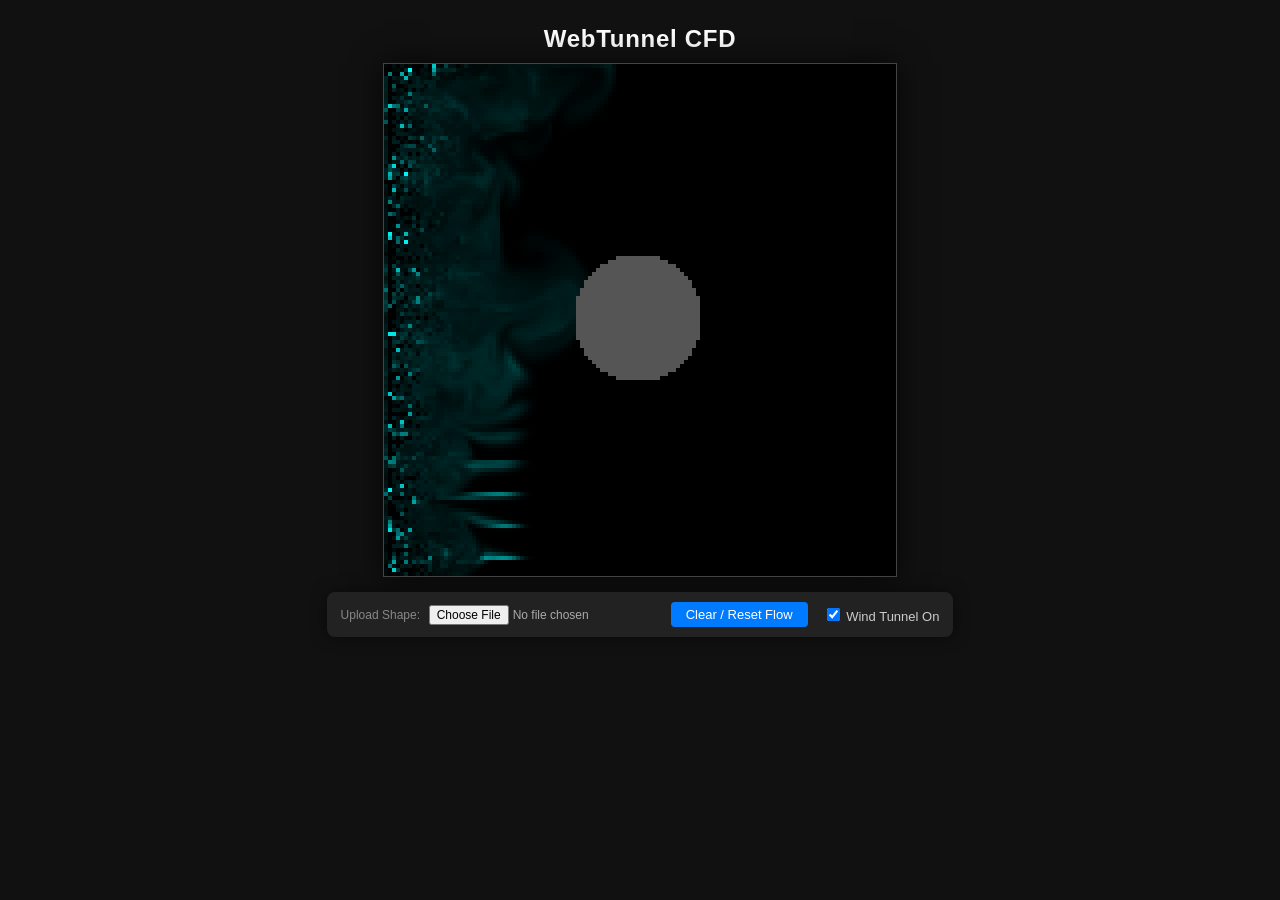
<file: projects/windtunnel.html>
<!DOCTYPE html>
<html lang="en">
<head>
  <meta charset="UTF-8">
  <title>WebTunnel CFD - Browser Navier-Stokes Solver</title>
  <style>
    body {
      margin: 0;
      background-color: #111;
      color: #ccc;
      font-family: 'Segoe UI', sans-serif;
      display: flex;
      flex-direction: column;
      align-items: center;
      justify-content: flex-start;
      min-height: 100vh;
      padding-top: 20px;
      box-sizing: border-box;
    }

    h2 {
      margin: 5px 0 10px;
      color: #fff;
      font-weight: 600;
      letter-spacing: 0.03em;
    }

    canvas {
      border: 1px solid #444;
      background-color: #000;
      box-shadow: 0 0 30px rgba(0,0,0,0.7);
      cursor: crosshair;
      max-width: 100%;
      height: auto;
    }

    #controls {
      margin-top: 15px;
      padding: 10px 14px;
      background: #222;
      border-radius: 8px;
      display: flex;
      gap: 15px;
      align-items: center;
      flex-wrap: wrap;
      box-shadow: 0 0 15px rgba(0,0,0,0.5);
      font-size: 13px;
    }

    input[type="file"] {
      color: #aaa;
      font-size: 12px;
    }

    button {
      background: #007bff;
      border: none;
      padding: 5px 15px;
      color: white;
      border-radius: 4px;
      cursor: pointer;
      font-size: 13px;
    }

    button:hover {
      background: #0056b3;
    }

    .label {
      font-size: 12px;
      color: #888;
      margin-right: 5px;
    }
  </style>
</head>
<body>

  <h2>WebTunnel CFD</h2>
  <canvas id="simCanvas"></canvas>

  <div id="controls">
    <div>
      <span class="label">Upload Shape:</span>
      <input type="file" id="imageLoader" accept="image/*">
    </div>
    <button onclick="resetSim()">Clear / Reset Flow</button>
    <div>
      <label><input type="checkbox" id="toggleWind" checked> Wind Tunnel On</label>
    </div>
  </div>

<script>
/**
 * WIND TUNNEL FLUID SOLVER WITH IMAGE IMPORT
 */

// --- CONFIGURATION ---
const N = 128;            // Grid Resolution
const SCALE = 4;          // Display Scale
const ITER = 10;          // Solver Iterations
const DIFFUSION = 0.0000;
const VISCOSITY = 0.0000;
const DT = 0.1;

// --- GLOBALS ---
const size = (N + 2) * (N + 2);

// Fluid Arrays
let u = new Float32Array(size);
let v = new Float32Array(size);
let u_prev = new Float32Array(size);
let v_prev = new Float32Array(size);
let dens = new Float32Array(size);
let dens_prev = new Float32Array(size);

// Obstacle Array
let obstacle = new Uint8Array(size);

const canvas = document.getElementById('simCanvas');
const ctx = canvas.getContext('2d', { willReadFrequently: true });
canvas.width = N * SCALE;
canvas.height = N * SCALE;

// --- INITIALIZATION ---
function init() {
  const cx = N / 2;
  const cy = N / 2;
  const r = N / 8;
  for (let j = 0; j < N + 2; j++) {
    for (let i = 0; i < N + 2; i++) {
      let dx = i - cx;
      let dy = j - cy;
      obstacle[IX(i, j)] = Math.sqrt(dx*dx + dy*dy) < r ? 1 : 0;
    }
  }
}

function resetSim() {
  u.fill(0);
  v.fill(0);
  u_prev.fill(0);
  v_prev.fill(0);
  dens.fill(0);
  dens_prev.fill(0);
}

// --- IMAGE IMPORT ---
document.getElementById('imageLoader').addEventListener('change', handleImage, false);

function handleImage(e) {
  const reader = new FileReader();
  reader.onload = function(event) {
    const img = new Image();
    img.onload = function() {
      const tempC = document.createElement('canvas');
      tempC.width = N;
      tempC.height = N;
      const tCtx = tempC.getContext('2d');

      tCtx.fillStyle = "white";
      tCtx.fillRect(0,0,N,N);
      tCtx.drawImage(img, 0, 0, N, N);

      const imgData = tCtx.getImageData(0, 0, N, N).data;
      obstacle.fill(0);

      for (let j = 0; j < N; j++) {
        for (let i = 0; i < N; i++) {
          const p = (j * N + i) * 4;
          const brightness = (imgData[p] + imgData[p+1] + imgData[p+2]) / 3;
          if (brightness < 150) obstacle[IX(i+1, j+1)] = 1;
        }
      }
      resetSim();
    };
    img.src = event.target.result;
  };
  reader.readAsDataURL(e.target.files[0]);
}

// --- SOLVER CORE ---
function IX(x, y) {
  if (x < 0) x = 0;
  if (x > N + 1) x = N + 1;
  if (y < 0) y = 0;
  if (y > N + 1) y = N + 1;
  return x + (N + 2) * y;
}

function enforce_obstacles(u, v) {
  for (let i = 0; i < size; i++) {
    if (obstacle[i]) {
      u[i] = 0;
      v[i] = 0;
      dens[i] = 0;
    }
  }
}

function lin_solve(b, x, x0, a, c) {
  let cRecip = 1.0 / c;
  for (let k = 0; k < ITER; k++) {
    for (let j = 1; j <= N; j++) {
      for (let i = 1; i <= N; i++) {
        if (obstacle[IX(i,j)]) continue;
        x[IX(i, j)] =
          (x0[IX(i, j)] +
            a * (x[IX(i-1,j)] + x[IX(i+1,j)] +
                 x[IX(i,j-1)] + x[IX(i,j+1)])) *
          cRecip;
      }
    }
    set_bnd(b, x);
  }
}

function set_bnd(b, x) {
  for (let i = 1; i <= N; i++) {
    x[IX(0,i)] = b===1 ? -x[IX(1,i)] : x[IX(1,i)];
    x[IX(N+1,i)] = b===1 ? -x[IX(N,i)] : x[IX(N,i)];
    x[IX(i,0)] = b===2 ? -x[IX(i,1)] : x[IX(i,1)];
    x[IX(i,N+1)] = b===2 ? -x[IX(i,N)] : x[IX(i,N)];
  }
}

function diffuse(b, x, x0, diff, dt) {
  let a = dt * diff * (N - 2) * (N - 2);
  lin_solve(b, x, x0, a, 1 + 4 * a);
}

function advect(b, d, d0, u, v, dt) {
  let dt0 = dt * (N - 2);
  for (let j = 1; j <= N; j++) {
    for (let i = 1; i <= N; i++) {
      if (obstacle[IX(i,j)]) continue;

      let x = i - dt0 * u[IX(i,j)];
      let y = j - dt0 * v[IX(i,j)];

      if (x < .5) x = .5;
      if (x > N+.5) x = N+.5;
      if (y < .5) y = .5;
      if (y > N+.5) y = N+.5;

      let i0 = Math.floor(x);
      let j0 = Math.floor(y);
      let i1 = i0 + 1;
      let j1 = j0 + 1;

      let s1 = x - i0, s0 = 1 - s1;
      let t1 = y - j0, t0 = 1 - t1;

      d[IX(i,j)] =
        s0 * (t0*d0[IX(i0,j0)] + t1*d0[IX(i0,j1)]) +
        s1 * (t0*d0[IX(i1,j0)] + t1*d0[IX(i1,j1)]);
    }
  }
  set_bnd(b, d);
}

function project(u, v, p, div) {
  for (let j = 1; j <= N; j++) {
    for (let i = 1; i <= N; i++) {
      if (obstacle[IX(i,j)]) {
        p[IX(i,j)] = div[IX(i,j)] = 0;
        continue;
      }

      div[IX(i,j)] =
        -0.5 * (u[IX(i+1,j)] - u[IX(i-1,j)] +
                v[IX(i,j+1)] - v[IX(i,j-1)]) / N;
      p[IX(i,j)] = 0;
    }
  }

  set_bnd(0, div);
  set_bnd(0, p);
  lin_solve(0, p, div, 1, 4);

  for (let j = 1; j <= N; j++) {
    for (let i = 1; i <= N; i++) {
      if (obstacle[IX(i,j)]) continue;
      u[IX(i,j)] -= 0.5 * N * (p[IX(i+1,j)] - p[IX(i-1,j)]);
      v[IX(i,j)] -= 0.5 * N * (p[IX(i,j+1)] - p[IX(i,j-1)]);
    }
  }
}

// MAIN STEP LOOP
function step() {
  if (document.getElementById('toggleWind').checked) {
    for (let j = 1; j <= N; j++) {
      u[IX(1, j)] = 5.0;
      dens[IX(1, j)] = j % 8 === 4 ? 255 : 0;
    }
  }

  diffuse(1, u_prev, u, VISCOSITY, DT);
  diffuse(2, v_prev, v, VISCOSITY, DT);

  project(u_prev, v_prev, u, v);

  advect(1, u, u_prev, u_prev, v_prev, DT);
  advect(2, v, v_prev, u_prev, v_prev, DT);

  project(u, v, u_prev, v_prev);

  diffuse(0, dens_prev, dens, DIFFUSION, DT);
  advect(0, dens, dens_prev, u, v, DT);

  enforce_obstacles(u, v);
}

// RENDER
function render() {
  ctx.clearRect(0,0,canvas.width,canvas.height);

  for (let i = 0; i < N; i++) {
    for (let j = 0; j < N; j++) {
      let x = i * SCALE;
      let y = j * SCALE;

      if (obstacle[IX(i+1,j+1)]) {
        ctx.fillStyle = "#555";
        ctx.fillRect(x,y,SCALE,SCALE);
      } else {
        let d = dens[IX(i+1,j+1)];
        if (d > 1) {
          ctx.fillStyle = `rgba(0,255,255,${Math.min(1, d/255)})`;
          ctx.fillRect(x,y,SCALE,SCALE);
        }
      }
    }
  }
}

// INTERACTION
let isMouseDown = false;

canvas.addEventListener("mousedown", () => isMouseDown = true);
window.addEventListener("mouseup", () => isMouseDown = false);

canvas.addEventListener("mousemove", e => {
  if (!isMouseDown) return;
  let gridX = Math.floor(e.offsetX / SCALE);
  let gridY = Math.floor(e.offsetY / SCALE);
  if (gridX < 1 || gridX > N || gridY < 1 || gridY > N) return;
  dens[IX(gridX, gridY)] += 100;
  u[IX(gridX, gridY)] += 10;
});

// LOOP
init();

function loop() {
  step();
  render();
  requestAnimationFrame(loop);
}
loop();
</script>

</body>
</html>
</file>
